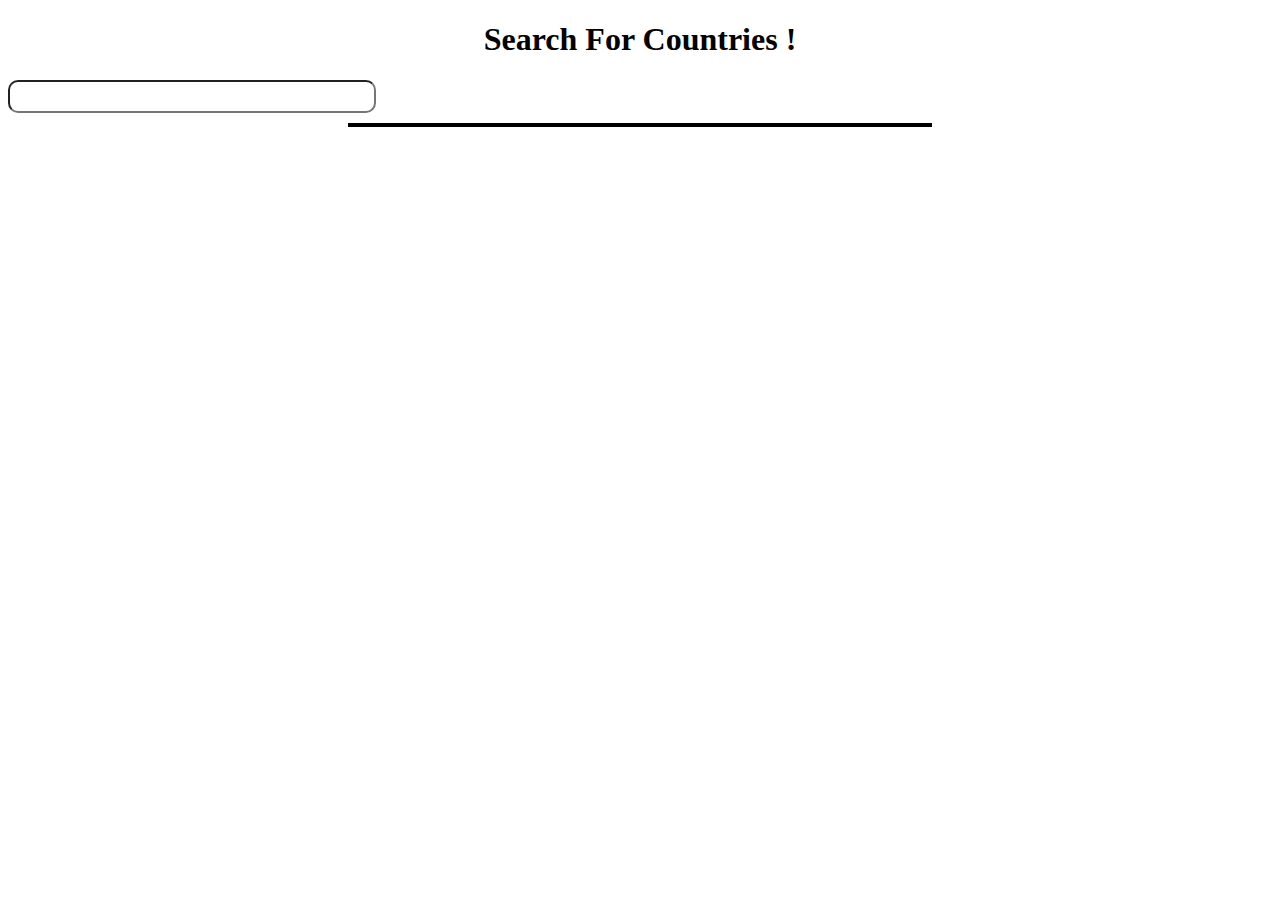
<file: MachineCodingFrontend/AutoComplete/index.html>
<!DOCTYPE html>
<html lang="en">
<head>
    <meta charset="UTF-8">
    <meta name="viewport" content="width=device-width, initial-scale=1.0">
    <title>Document</title>
    <link rel="stylesheet" href="sytle.css"> 
</head>
<body>
    
    <div class="container">
        <h1>Search For Countries !</h1>
        <input class="search" type="text">
        <ol class="suggestion">
        </ol>
    </div>
    <script src="script.js"></script>
</body>
</html>
</file>
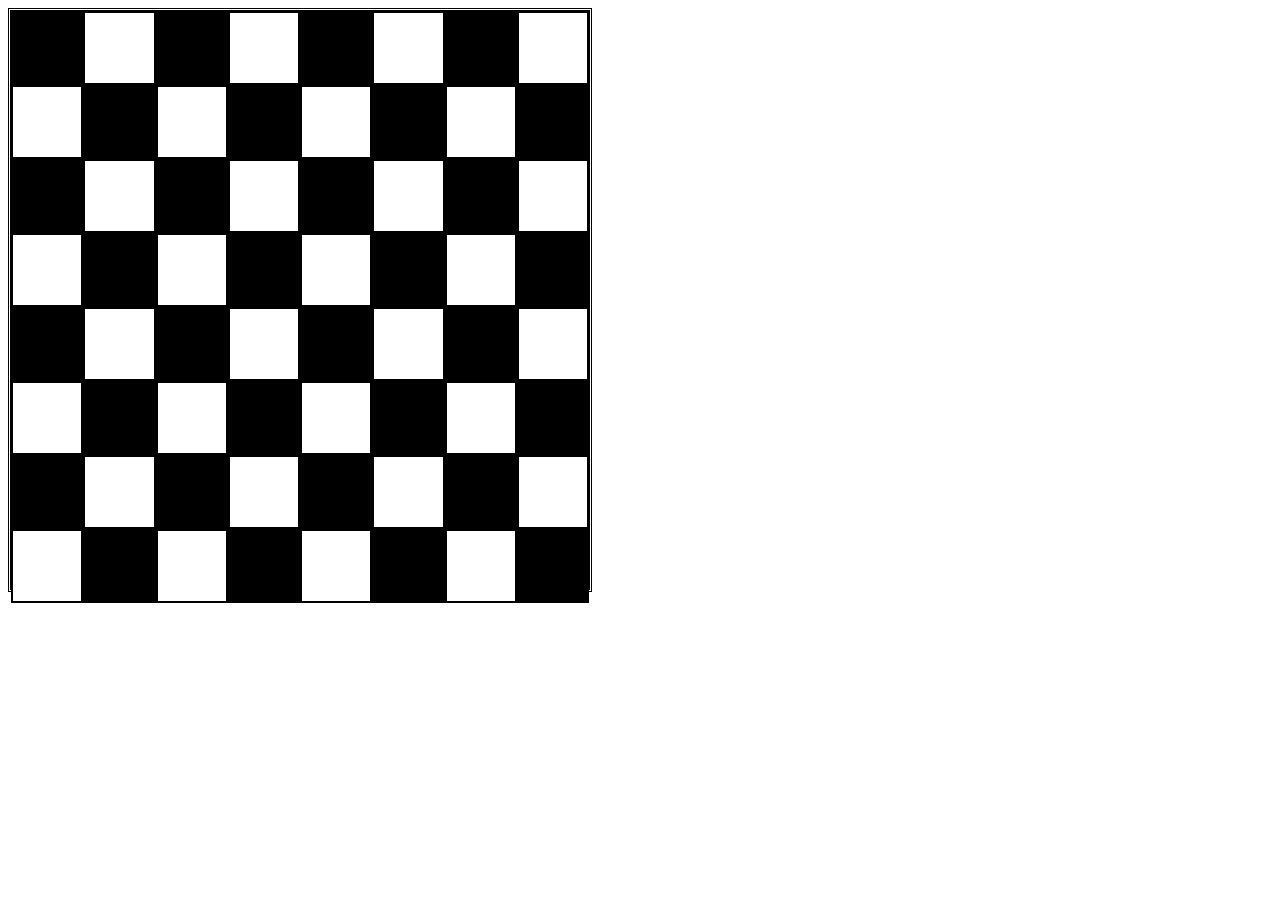
<file: MachineCodingFrontend/bishopPath/index.html>
<!DOCTYPE html>
<html lang="en">

<head>
    <meta charset="UTF-8">
    <meta name="viewport" content="width=device-width, initial-scale=1.0">
    <title>Chess</title>
    <link rel="stylesheet" href="style.css">
</head>

<body>
    <div class="board">
        <div class="row" id="1">
            <div class="checkbox" id="1" style="background-color: black;"></div>
            <div class="checkbox" id="2" style="background-color: white;"></div>
            <div class="checkbox" id="3" style="background-color: black;"></div>
            <div class="checkbox" id="4" style="background-color: white;"></div>
            <div class="checkbox" id="5" style="background-color: black;"></div>
            <div class="checkbox" id="6" style="background-color: white;"></div>
            <div class="checkbox" id="7" style="background-color: black;"></div>
            <div class="checkbox" id="8" style="background-color: white;"></div>
        </div>
        <div class="row" id="2">
            <div class="checkbox" id="9" style="background-color: white;"></div>
            <div class="checkbox" id="10" style="background-color: black;"></div>
            <div class="checkbox" id="11" style="background-color: white;"></div>
            <div class="checkbox" id="12" style="background-color: black;"></div>
            <div class="checkbox" id="13" style="background-color: white;"></div>
            <div class="checkbox" id="14" style="background-color: black;"></div>
            <div class="checkbox" id="15" style="background-color: white;"></div>
            <div class="checkbox" id="16" style="background-color: black;"></div>
        </div>
        <div class="row" id="3">
            <div class="checkbox" id="17" style="background-color: black;"></div>
            <div class="checkbox" id="18" style="background-color: white;"></div>
            <div class="checkbox" id="19" style="background-color: black;"></div>
            <div class="checkbox" id="20" style="background-color: white;"></div>
            <div class="checkbox" id="21" style="background-color: black;"></div>
            <div class="checkbox" id="22" style="background-color: white;"></div>
            <div class="checkbox" id="23" style="background-color: black;"></div>
            <div class="checkbox" id="24" style="background-color: white;"></div>
        </div>
        <div class="row" id="4">
            <div class="checkbox" id="25" style="background-color: white;"></div>
            <div class="checkbox" id="26" style="background-color: black;"></div>
            <div class="checkbox" id="27" style="background-color: white;"></div>
            <div class="checkbox" id="28" style="background-color: black;"></div>
            <div class="checkbox" id="29" style="background-color: white;"></div>
            <div class="checkbox" id="30" style="background-color: black;"></div>
            <div class="checkbox" id="31" style="background-color: white;"></div>
            <div class="checkbox" id="32" style="background-color: black;"></div>
        </div>
        <div class="row" id="5">
            <div class="checkbox" id="33" style="background-color: black;"></div>
            <div class="checkbox" id="34" style="background-color: white;"></div>
            <div class="checkbox" id="35" style="background-color: black;"></div>
            <div class="checkbox" id="36" style="background-color: white;"></div>
            <div class="checkbox" id="37" style="background-color: black;"></div>
            <div class="checkbox" id="38" style="background-color: white;"></div>
            <div class="checkbox" id="39" style="background-color: black;"></div>
            <div class="checkbox" id="40" style="background-color: white;"></div>
        </div>
        <div class="row" id="6">
            <div class="checkbox" id="41" style="background-color: white;"></div>
            <div class="checkbox" id="42" style="background-color: black;"></div>
            <div class="checkbox" id="43" style="background-color: white;"></div>
            <div class="checkbox" id="44" style="background-color: black;"></div>
            <div class="checkbox" id="45" style="background-color: white;"></div>
            <div class="checkbox" id="46" style="background-color: black;"></div>
            <div class="checkbox" id="47" style="background-color: white;"></div>
            <div class="checkbox" id="48" style="background-color: black;"></div>
        </div>
        <div class="row" id="7">
            <div class="checkbox" id="49" style="background-color: black;"></div>
            <div class="checkbox" id="50" style="background-color: white;"></div>
            <div class="checkbox" id="51" style="background-color: black;"></div>
            <div class="checkbox" id="52" style="background-color: white;"></div>
            <div class="checkbox" id="53" style="background-color: black;"></div>
            <div class="checkbox" id="54" style="background-color: white;"></div>
            <div class="checkbox" id="55" style="background-color: black;"></div>
            <div class="checkbox" id="56" style="background-color: white;"></div>
        </div>
        <div class="row" id="8">
            <div class="checkbox" id="57" style="background-color: white;"></div>
            <div class="checkbox" id="58" style="background-color: black;"></div>
            <div class="checkbox" id="59" style="background-color: white;"></div>
            <div class="checkbox" id="60" style="background-color: black;"></div>
            <div class="checkbox" id="61" style="background-color: white;"></div>
            <div class="checkbox" id="62" style="background-color: black;"></div>
            <div class="checkbox" id="63" style="background-color: white;"></div>
            <div class="checkbox" id="64" style="background-color: black;"></div>
        </div>
    </div>

    <script src="script.js"></script>
</body>

</html>
</file>
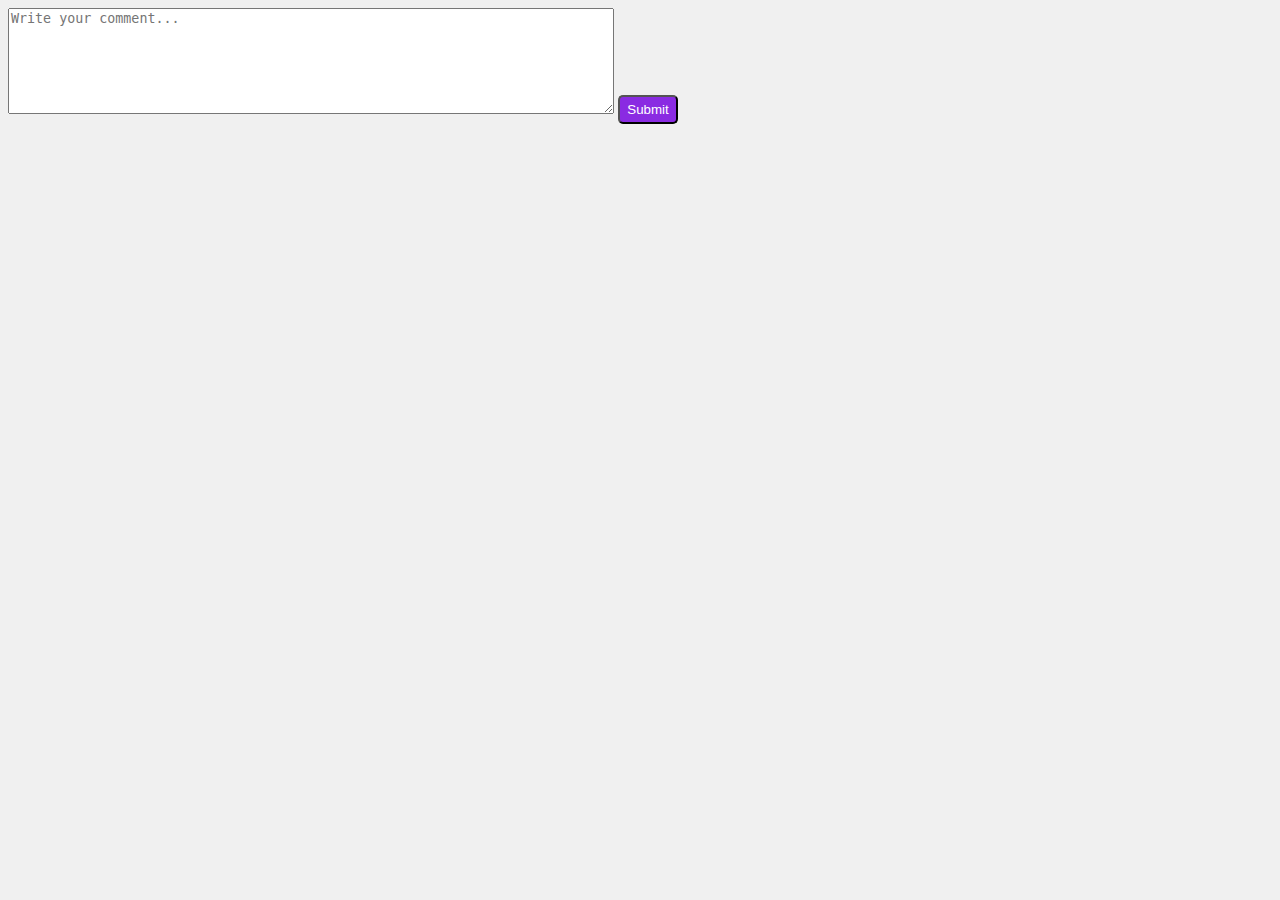
<file: MachineCodingFrontend/CommentReply2Layer/index.html>
<!DOCTYPE html>
<html lang="en">
<head>
    <meta charset="UTF-8">
    <meta name="viewport" content="width=device-width, initial-scale=1.0">
    <title>Document</title>
    <link rel="stylesheet" href="style.css">
</head>
<body>
    <div class="comments-container"> 
        <div class="main_container">
            <Textarea class="text" placeholder="Write your comment..."></Textarea>
            <button class="submit"> Submit </button>
        </div>
        <div class="replay_container">
            <!-- <div class="seperate_replay">

                <p class ="replay-text">Hi</p>
                <button class="replay-button">Replay</button>
                <Textarea class="inner_text" placeholder="Write your Replay..."></Textarea>

                <div class="inner_replay_container">
                    <div class="inner_replay">I am a Reply </div>
                </div>
               
                

            </div> -->
        </div>
    </div>
    

    <script src="script.js"></script>
</body>
</html>
</file>
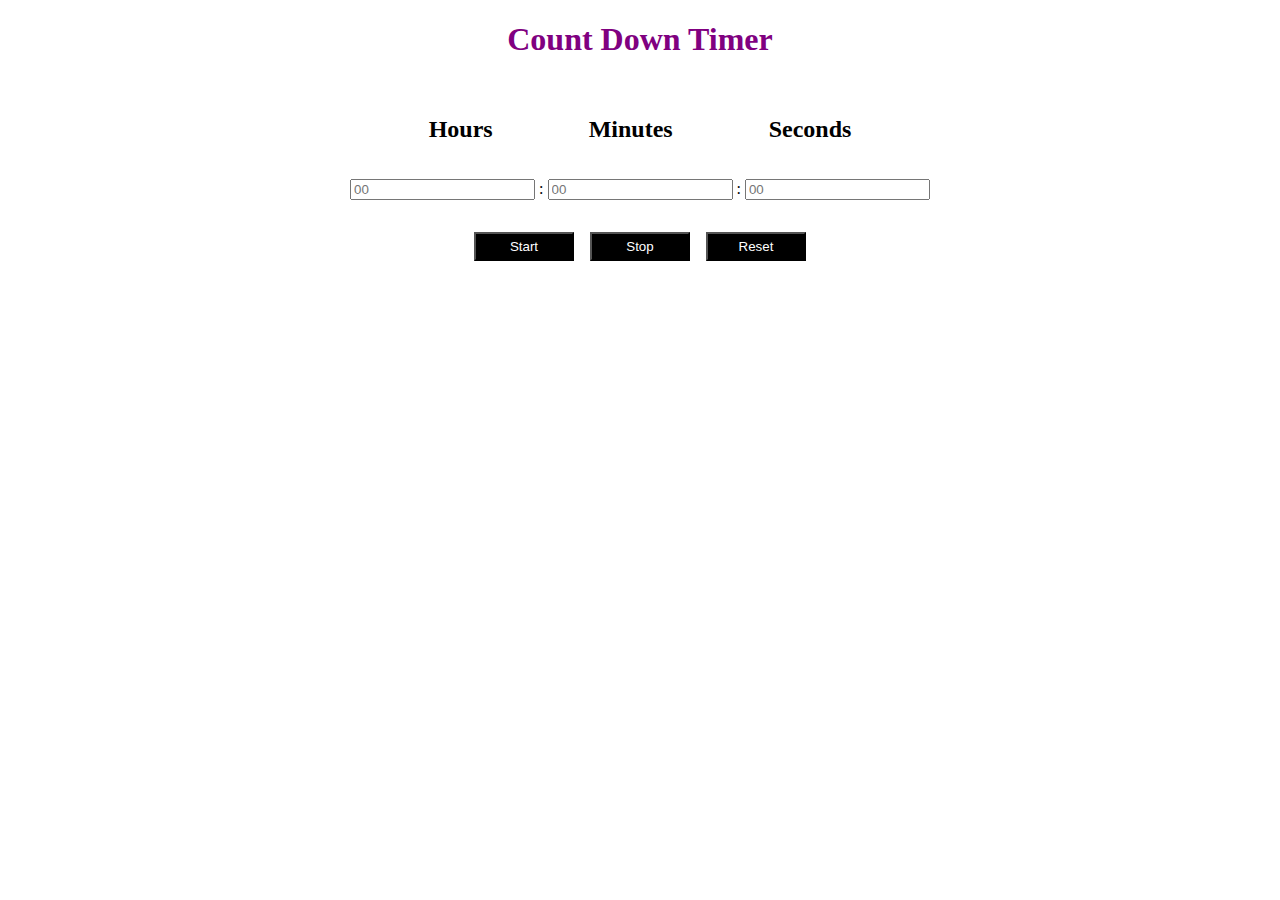
<file: MachineCodingFrontend/CountDownTimer/index.html>
<!DOCTYPE html>
<html lang="en">
  <head>
    <meta charset="UTF-8" />
    <meta name="viewport" content="width=device-width, initial-scale=1.0" />
    <title>Document</title>
    <link rel="stylesheet" href="./style.css" />
    <link rel="stylesheet" href="./reset.css" />
  </head>
  <body>
    <div class="container">
      <h1 style="color: purple;">Count Down Timer</h1>
      <div class="time_labels">
        <h2>Hours</h2>
        <h2>Minutes</h2>
        <h2>Seconds</h2>
      </div>
      <div class="time_container">
        <input id='hr' type="number" placeholder="00" />
        <span>:</span>
        <input id="min" type="number" placeholder="00" />
        <span>:</span>
        <input id="sec" type="number" placeholder="00" />
      </div>
      <div class="button_container">
        <button class="btn" id="start">Start</button>
        <button class="btn" id="stop"> Stop</button>
        <button class="btn" id="reset">Reset</button>
      </div>
    </div>

    <script src="script.js"></script>
  </body>
</html>
</file>
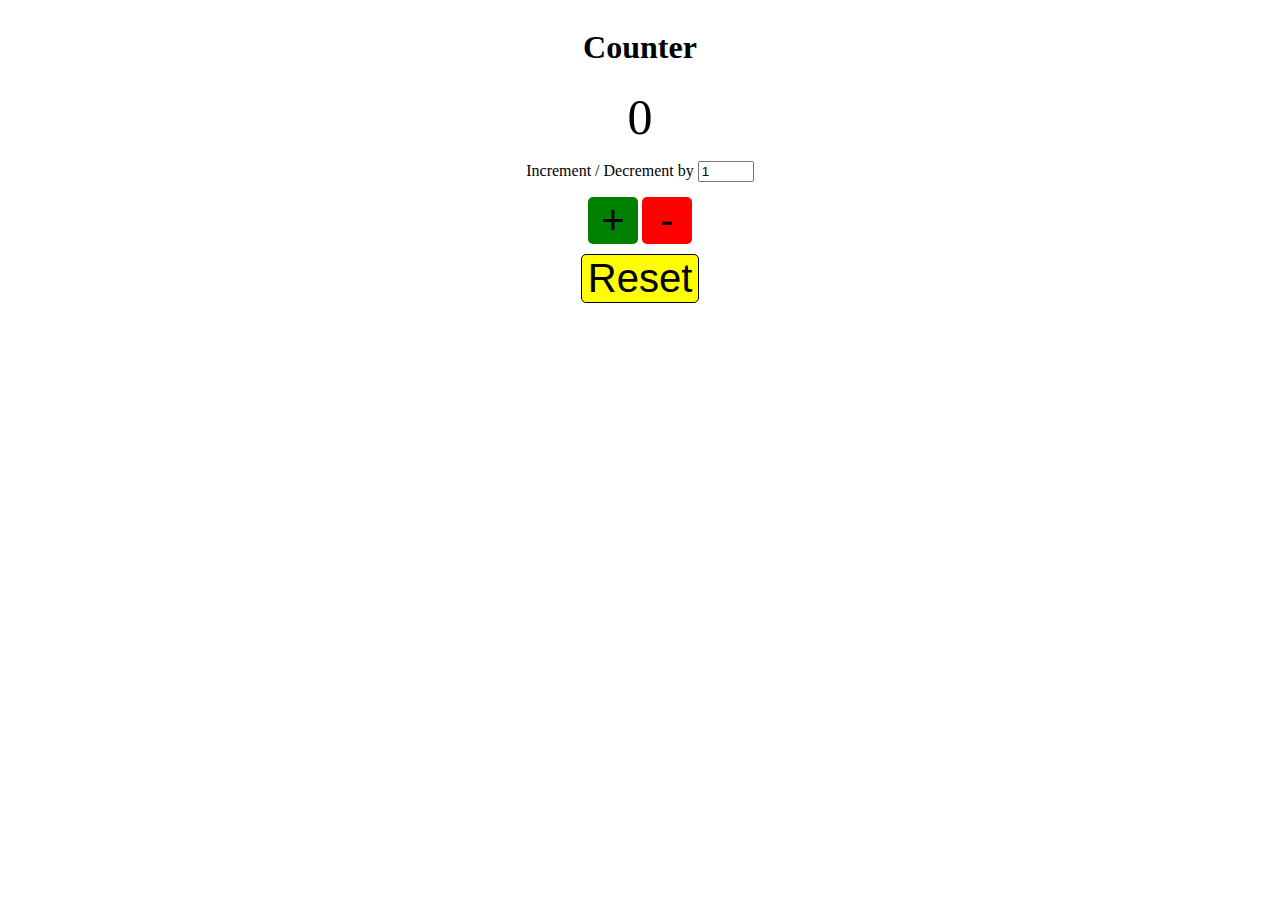
<file: MachineCodingFrontend/Counter/index.html>
<!DOCTYPE html>
<html lang="en">
<head>
    <meta charset="UTF-8" />
    <meta http-equiv="X-UA-Compatible" content="IE=edge" />
    <meta name="viewport" content="width=device-width, initial-scale=1.0" />
    <title>Ticket Management App</title>

    <link rel="stylesheet" href="style.css">


</head>

<body>
    <div class="container">
        <h1>Counter</h1>
        <span id="number" class="number">0</span>
        <div class="row">Increment / Decrement by <input id="increment" type="number" min="1" max="10" value="1" />
        </div>
        <div class="row">
            <button id="add" class="add">+</button>
            <button id="subtract" class="subtract">-</button>
        </div>
        <button id="reset" class="reset">Reset</button>
    </div>
    <script src="script.js"></script>
</body>

</html>
</file>
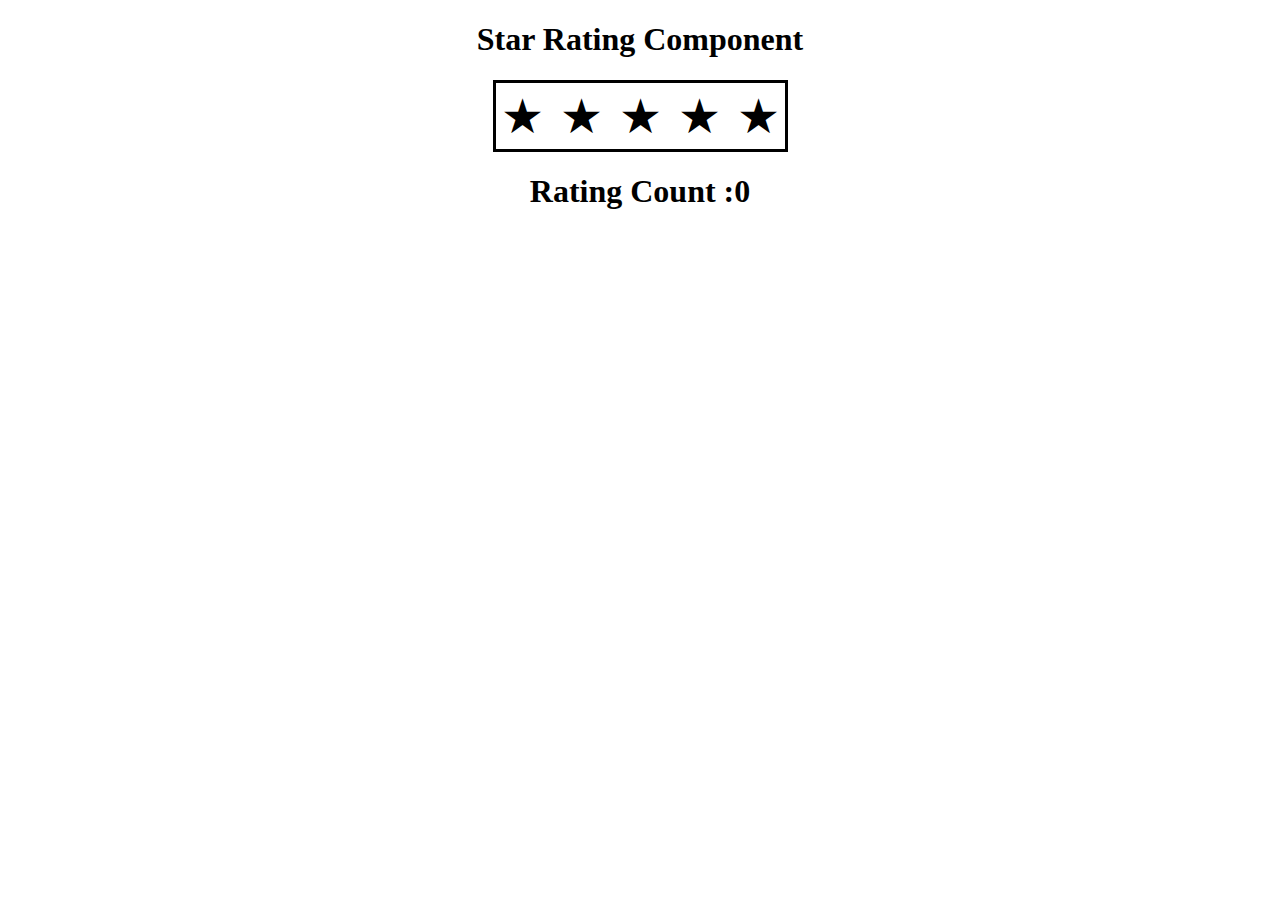
<file: MachineCodingFrontend/StarRatingComponent/index.html>
<!DOCTYPE html>
<html lang="en">
<head>
    <meta charset="UTF-8">
    <meta name="viewport" content="width=device-width, initial-scale=1.0">
    <title>Document</title>
    <link rel="stylesheet" href="style.css">
    <link rel="stylesheet" href="reset.css">
</head>
<body>
    <div class="container">
        <h1>Star Rating Component</h1>

        <div class="star_container">
            <div class="star"  rating="1">&#9733</div>
            <div class="star"  rating="2">&#9733</div>
            <div class="star"  rating="3">&#9733</div>
            <div class="star"  rating="4">&#9733</div>      
            <div class="star"  rating="5">&#9733</div>
        </div>


        <h1>Rating Count :<span id="count">0</span></h1>
    </div>

    <script src="script.js"></scripT>
</body>
</html>
</file>
<file: MachineCodingFrontend/AutoComplete/sytle.css>
.container{
    align-items: center;
    justify-content: center;
    justify-items: center;
}

input{
    border-radius: 10px;
    width: 40vh;
    height: 3vh;
}

.suggestion{
    justify-items: center;
    border: 2px solid black ;
    margin-top: 10px;
    width: 60vh;
}
</file>
<file: MachineCodingFrontend/bishopPath/style.css>
div.board {
    border-style:double;
    height: 578px;
    width: 578px;
}

div.row {
    display: flex;
}

div.checkbox {
    height: 70px;
    width: 70px;
    border: 2px solid black;
}
</file>
<file: MachineCodingFrontend/CommentReply2Layer/style.css>
body{
    background-color: #f0f0f0;
}
.comments-container{
    display: flex;
    flex-direction: column;
}

.main_container{
    align-items: center;
}

.text{
    width: 100%;
    resize: vertical;
    max-width: 600px;
    height: 100px;
}

.submit{
    color: White;
    background-color: blueviolet;
    padding: 5px;
    border-radius: 5px ;
    display: inline-block;
    cursor:pointer;
    width: 60px;
}
.replay-button{
    color: White;
    background-color: blueviolet;
    padding: 5px 10px;
    border-radius: 5px ;
    cursor: pointer;
    width: 60px;
    margin-top: 10px;
    padding-right: 10px;

}
.seperate_replay   , .single_replay{
    margin: 10px;  
    background-color: #fff;
    padding: 5px 10px;
    border-radius: 5px;
    box-shadow: 5px 5px 10px rgba(0, 0, 0, 0.3);

}   
.inner_text{
    resize: vertical;
    display: none;
    margin-top: 10px;
    margin-left: 10px ;

}

.seperate_replay:hover .inner_text{
    display: block;
}

.seperate_replay{
    margin-top: 15px;
    padding: 20px;
    border-left: solid 5px lightgray;
}
</file>
<file: MachineCodingFrontend/CountDownTimer/style.css>
.container{
    display: flex;
    flex-direction: column;
    align-items: center;
    justify-content: center;
    gap:1rem;
}
.time_labels{
    display: flex;
    gap:6rem;
    flex-direction: row;
}
.button_container{
    display: flex;
    gap:1rem;
    flex-direction: row;
    padding-top: 1rem;
}
imput{
    font-size: 20px;
}
.btn{
    padding: 5px;
    width: 100px;
    background-color: black;
    color: white;
    cursor: pointer;
}
</file>
<file: MachineCodingFrontend/Counter/style.css>
.container {
  display: flex;
  flex-direction: column;
  align-items: center;
}

.number {
  font-size: 50px;
}

.row {
  margin-top: 15px;
}

.add {
  background-color: green;
  font-size: 40px;
  width: 50px;
  border-radius: 5px;
  border: 0px solid;
  cursor: pointer;
}

.subtract {
  background-color: red;
  font-size: 40px;
  width: 50px;
  border-radius: 5px;
  border: 0px solid;
  cursor: pointer;
}

.reset {
  margin-top: 10px;
  background-color: yellow;
  font-size: 40px;
  border-radius: 5px;
  border: 1px solid black;
  cursor: pointer;
}

.add:active {
  background-color: lightgreen;
}

.subtract:active {
  background-color: lightcoral;
}

.reset:active {
  background-color: lightyellow;
}
</file>
<file: MachineCodingFrontend/StarRatingComponent/style.css>
.container{
    display: flex;
    justify-content: center;
    align-items: center;
    flex-direction: column;

}

.star_container{    
    display: flex;
    gap:1rem;
    border:3px solid black;
    padding: 5px;
}
.star{
    font-size: 3rem;
    cursor: pointer;
}

.red{
    color: red;
}
</file>
